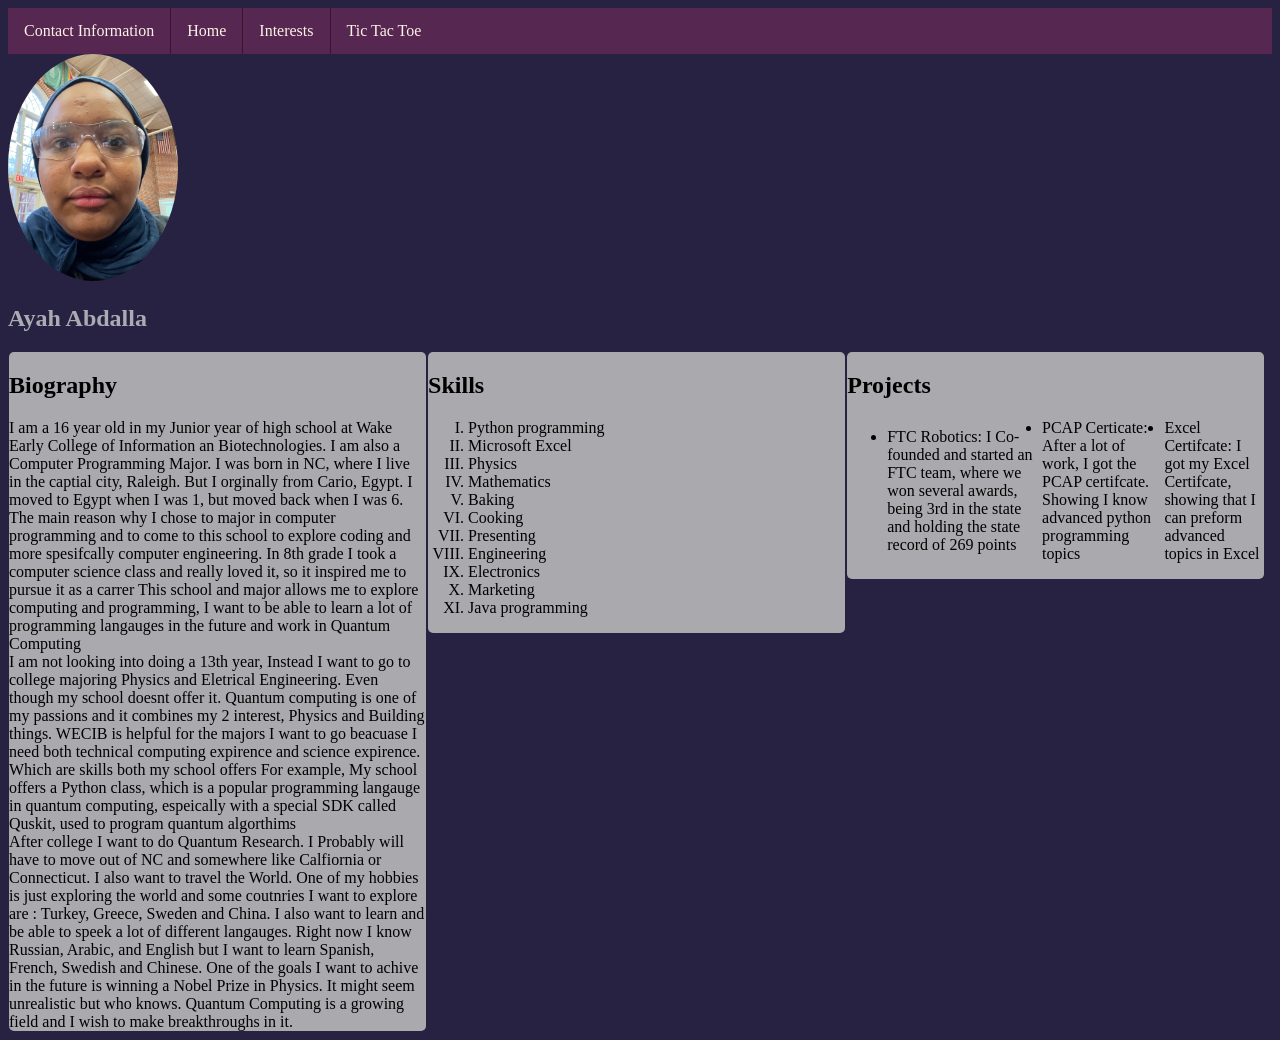
<file: index.html>
<!DOCTYPE html>
<html> 
    <head>
        <link rel="stylesheet" href="./styles.css">
        <title>My Personal Website</title>
        <section class = "navBar">
            <li><a  href="./contact.html">Contact Information</a></li>
            <li><a  href = "./index.html" > Home</a></li>
            <li><a  href="./interests.html">Interests</a></li>
            <li><a  href="./tictactoe.html" target="_blank">Tic Tac Toe</a></li>
        </section>
        <section class="contactheader">
            <img src="Images/Profile_Image.png" alt="Profile Image">
                <br> 
                <h2>Ayah Abdalla</h2>
        </section>
    </head>
    <body>
    <main class="row"> 
        <section class="column card">
            <div class = box>
                <h2 class="section title">Biography</h2>
                <div>
                I am a 16 year old in my Junior year of high school at Wake Early College of Information an Biotechnologies. I am also a Computer Programming Major.
                I was born in NC, where I live in the captial city, Raleigh. But I orginally from Cario, Egypt. I moved to Egypt when I was 1, but moved back when I was 6. 
                The main reason why I chose to major in computer programming and to come to this school to explore coding and more spesifcally computer engineering. In 8th grade I took a computer science class and really loved it, so it inspired me to pursue it as a carrer
                This school and major allows me to explore computing and programming, I want to be able to learn a lot of programming langauges in the future and work in Quantum Computing 
                </div>
                <div>
                I am not looking into doing a 13th year, Instead I want to go to college majoring Physics and Eletrical Engineering.
                Even though my school doesnt offer it. Quantum computing is one of my passions and it combines my 2 interest, Physics and Building things.
                WECIB is helpful for the majors I want to go beacuase I need both technical computing expirence and science expirence. Which are skills both my school offers
                For example, My school offers a Python class, which is a popular programming langauge in quantum computing, espeically with a special SDK called Quskit, used to program quantum algorthims
                </div>
                <div>
                After college I want to do Quantum Research. I Probably will have to move out of NC and somewhere like Calfiornia or Connecticut.
                I also want to travel the World. One of my hobbies is just exploring the world and some coutnries I want to explore are : Turkey, Greece, Sweden and China.
                I also want to learn and be able to speek a lot of different langauges. Right now I know Russian, Arabic, and English but I want to learn Spanish, French, Swedish and Chinese.
                One of the goals I want to achive in the future is winning a Nobel Prize in Physics. It might seem unrealistic but who knows. Quantum Computing is a growing field and I wish to make breakthroughs in it.
                </div>
            </div>
        </section>
            <section class="column card">
                <h2 class="section title">Skills</h2>
                <ol type="I"> 
                    <li>Python programming</li>
                    <li>Microsoft Excel</li>
                    <li>Physics</li>
                    <li>Mathematics</li>
                    <li>Baking</li>
                    <li>Cooking</li>
                    <li>Presenting</li>
                    <li>Engineering</li>
                    <li>Electronics</li>
                    <li>Marketing</li>
                    <li>Java programming</li>
                </ol>
            </section>
            <section class="column card box"> 
                <h2 class="section title">Projects</h2>
                <ul>
                    <li>FTC Robotics: I Co-founded and started an FTC team, where we won several awards, being 3rd in the state and holding the state record of 269 points</li>
                    <li>PCAP Certicate: After a lot of work, I got the PCAP certifcate. Showing I know advanced python programming topics </li>
                    <li>Excel Certifcate: I got my Excel Certifcate, showing that I can preform advanced topics in Excel</li>
                </ul>
            </section>  
    </main>
    </body>
</html>
</file>
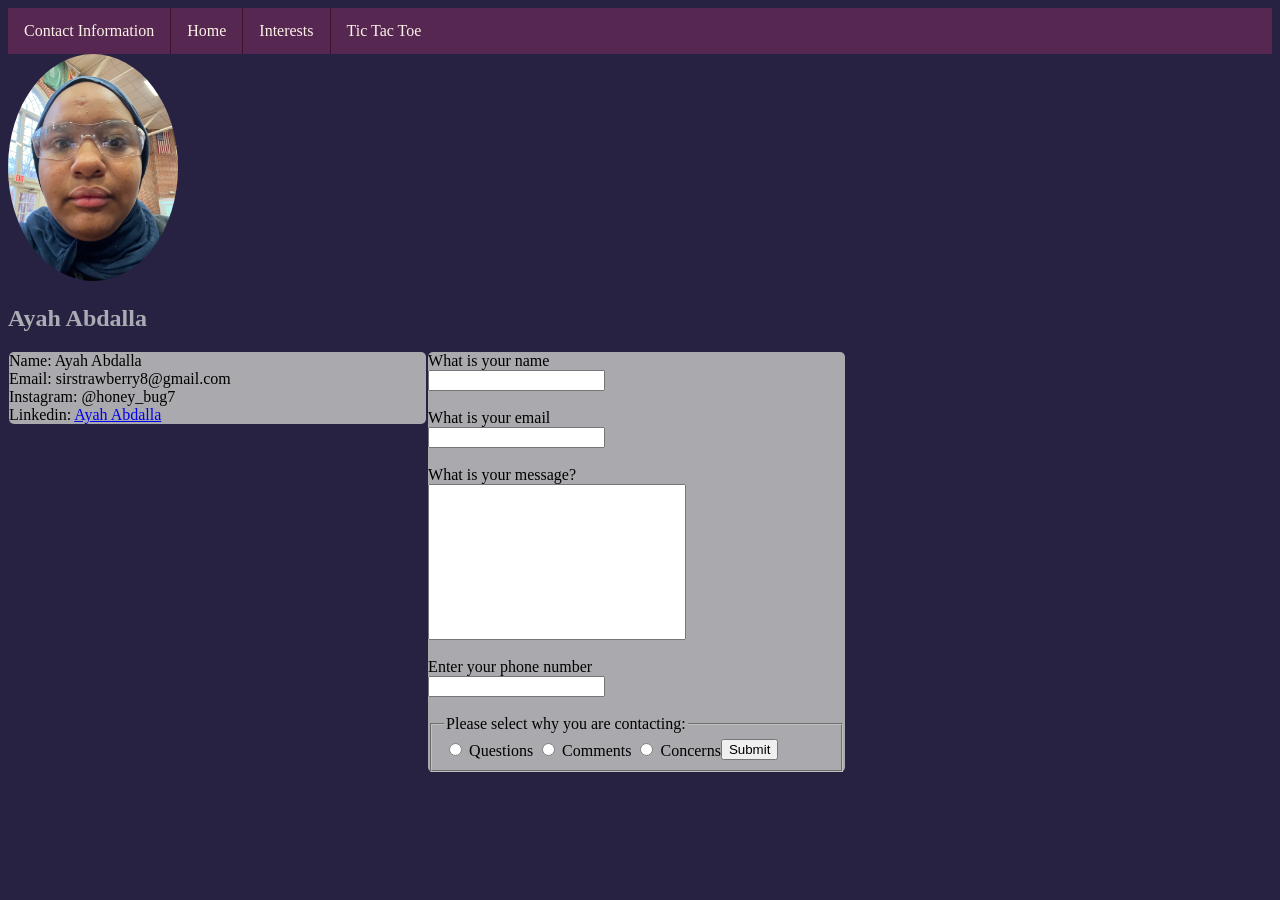
<file: contact.html>
<!DOCTYPE html>
<html> 
    <head> 
        <title>Contact Me</title>
        <link rel="stylesheet" href="./styles.css">
        <section class = "navBar">
            <li><a  href="contact.html">Contact Information</a></li>
            <li><a  href = "index.html" > Home</a></li>
            <li><a  href="interests.html">Interests</a></li>
            <li><a  href="tictactoe.html">Tic Tac Toe</a></li>
        </section>
        <section class="contactheader">
            <img src="Images/Profile_Image.png" alt="Profile Image">
                <br> 
                <h2>Ayah Abdalla</h2>
        </section>
    </head> 
    <body>
        <section class="column card">
        Name: Ayah Abdalla
        <br>
        Email: sirstrawberry8@gmail.com
        <br>
        Instagram: @honey_bug7
        <br>
        Linkedin: <a href="https://www.linkedin.com/in/ayah-abdalla-15a9512a1/" target="_blank">Ayah Abdalla</a>
        <br>
        </section>
        <section class="column card">
        <form class="box">
            <lablel for="uname">What is your name</lablel>
            <input type="text" id="your name" name="uname" required minlength="10" maxlength="100">
            <br>
            <label for="umail">What is your email</label>
            <input type ="email" id ="umail" name="umail" required minlength="10" aria-errormessage="This is not a valid email, try again">
            <br>
            <label for="Message">What is your message?</label>
            <input type="text" name="Message" class="input-box">
            <br>
            <label for="phone">Enter your phone number</label>
            <input type="tel" id="phone" name="phone" minlength = "10" pattern="[0-9]{3}-[0-9]{3}-[0-9]{4}" required />
            <br>
            <fieldset>
                <legend>Please select why you are contacting:</legend>
                <div>
                  <input type="radio" id="contactChoice1" name="contact" value="email" />
                  <label for="contactChoice1">Questions</label>
            
                  <input type="radio" id="contactChoice2" name="contact" value="phone" />
                  <label for="contactChoice2">Comments</label>
            
                  <input type="radio" id="contactChoice3" name="contact" value="mail" />
                  <label for="contactChoice3">Concerns</label>
                </div>
                <div>
                  <button type="submit">Submit</button>
                </div>
              </fieldset>
        </form>
        </section>
        <br>
        <br>
        <br>
        <br>
        <br>
    </body>
</html>
</file>
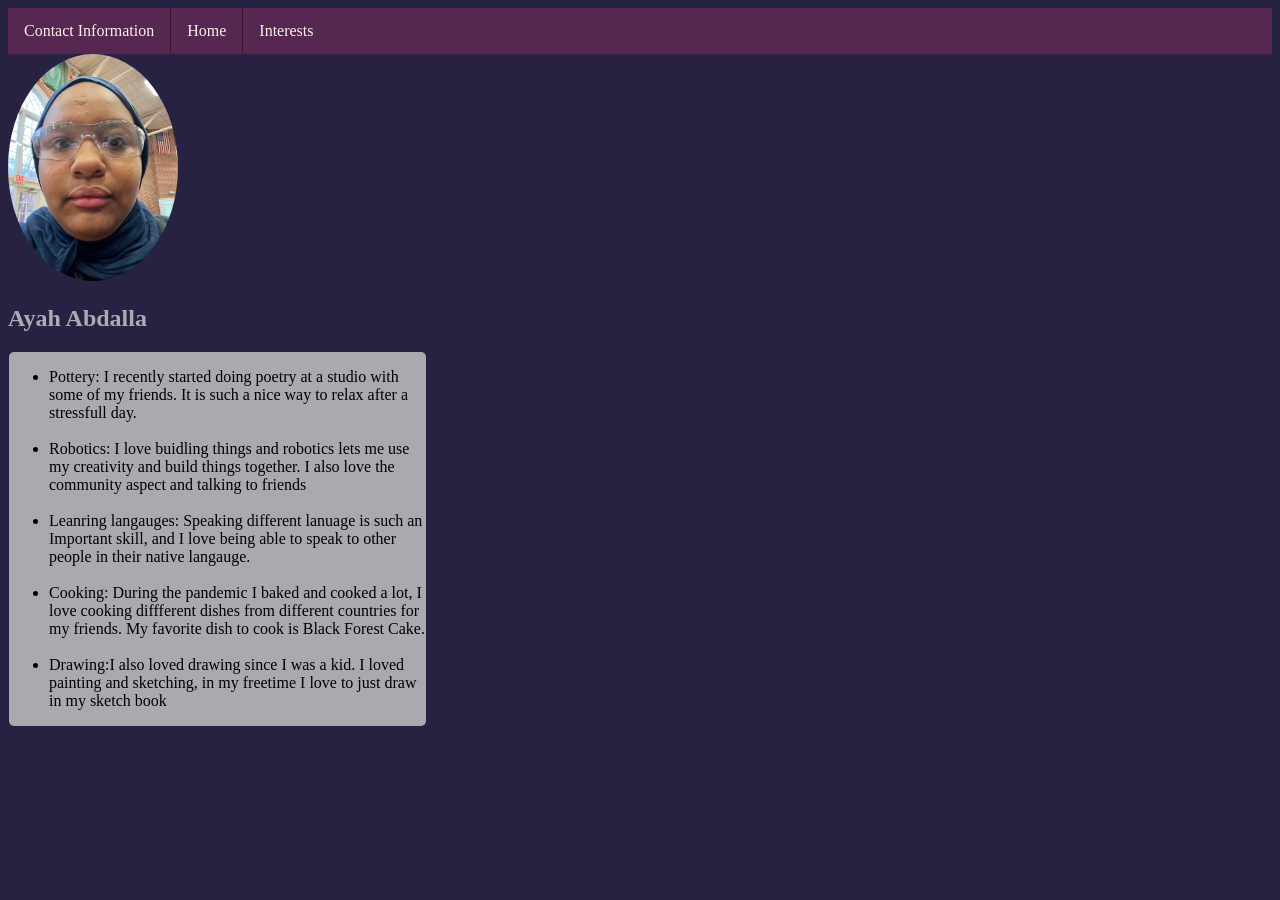
<file: interests.html>
<!DOCTYPE html>
<html> 
    <head>
        <link rel="stylesheet" href="./styles.css">
        <title>Interests</title>
        <section class = "navBar">
            <li><a  href="contact.html">Contact Information</a></li>
            <li><a  href = "index.html" > Home</a></li>
            <li><a  href="interests.html">Interests</a></li>
        </section>
        <section class="contactheader">
            <img src="Images/Profile_Image.png" alt="Profile Image">
                <br> 
                <h2>Ayah Abdalla</h2>
        </section>
        </head> 
    <body>
        <section class="column card">
            <ul>
                <li>Pottery: I recently started doing poetry at a studio with some of my friends. It is such a nice way to relax after a stressfull day. </li>
                <br>
                <li>Robotics: I love buidling things and  robotics lets me use my creativity and build things together. I also love the community aspect and talking to friends</li>
                <br>
                <li>Leanring langauges: Speaking different lanuage is such an Important skill, and I love being able to speak to other people in their native langauge.</li>
                <br>
                <li>Cooking: During the pandemic I baked and cooked a lot, I love cooking diffferent dishes from different countries for my friends. My favorite dish to cook is Black Forest Cake.</li>
                <br>
                <li>Drawing:I also loved drawing since I was a kid. I loved painting and sketching, in my freetime I love to just draw in my sketch book</li>
            </ul>
        </section>
        <br>
        <br>
        <br>
        <br>
        <br>
        <br>
        <br>
        <br>
        <br>
        <br>
        <br>
        <br>
        <br>
        <br>
        <br>
        <br>
        <br>
        <br>
        <br>
        <br>
        <br>
    </body>

</html>
</file>
<file: styles.css>
/* Color Palette:
Background Color: #282242;
Navbar Color: #562750;
Text Color : #FDF2E8;
Light Accent: #AAAAAE;
Dark Accent: #40102F;
*/

.active{
    background-color: #40102F;
}

body{
    background-color: #282242;
}
nav{
    position: fixed;
    top: 0;
    width: 100%;
    position: -webkit-sticky; 
    position: sticky;
    top: 0;
}

.navBar{
    list-style: none;
    margin: 0;
    padding: 0;
    position:sticky;
    top:0;
    overflow: hidden;
    background-color:#562750;
    height:auto;
}

.navBar li{
    float: left;
    border-right: 1px solid #40102F;
}
.navBar li:last-child {
    border-right: none;
  }

.navBar li a{
    display: list-item;
    color:#FDF2E8;
    padding: 14px 16px;
    text-decoration: none;
}

.navBar li a:hover{
    color: #870200;
}

header{
    color: #AAAAAE;
    font-family: 'Times New Roman', Times, serif;
    font-size: large;
    position: sticky;
    overflow: hidden;
    font-size: larger;
}
.contactheader{
    color: #aaacb3;
    font-family: 'Times New Roman', Times, serif;
}
img {
    width: 170px;
    display: inline-block;
    shape-margin: 40px;
    border-radius: 50%;
}

.column{
    float: left;
    width: 33%;
}
.row:after{
    content: "";
    display: table;
    clear:both;
}

@media screen and (max-width: 600px){
    .column{
        width:100%;
    }
}

.sectiontitle{
    color: antiquewhite;
    text-align:center
}
a:hover{
    color: #550402;
}

.card{
    border: 6px #000f45;
    background-color: #AAAAAE;
    border-radius: 5px;
    margin: 1px;
}

h1 and h2 and h3{
    color:#562750
}

.input-box{
    width: 250px;
    height: 150px;
}

.box > * {
    align-items: center;
    display: flex
}
</file>
